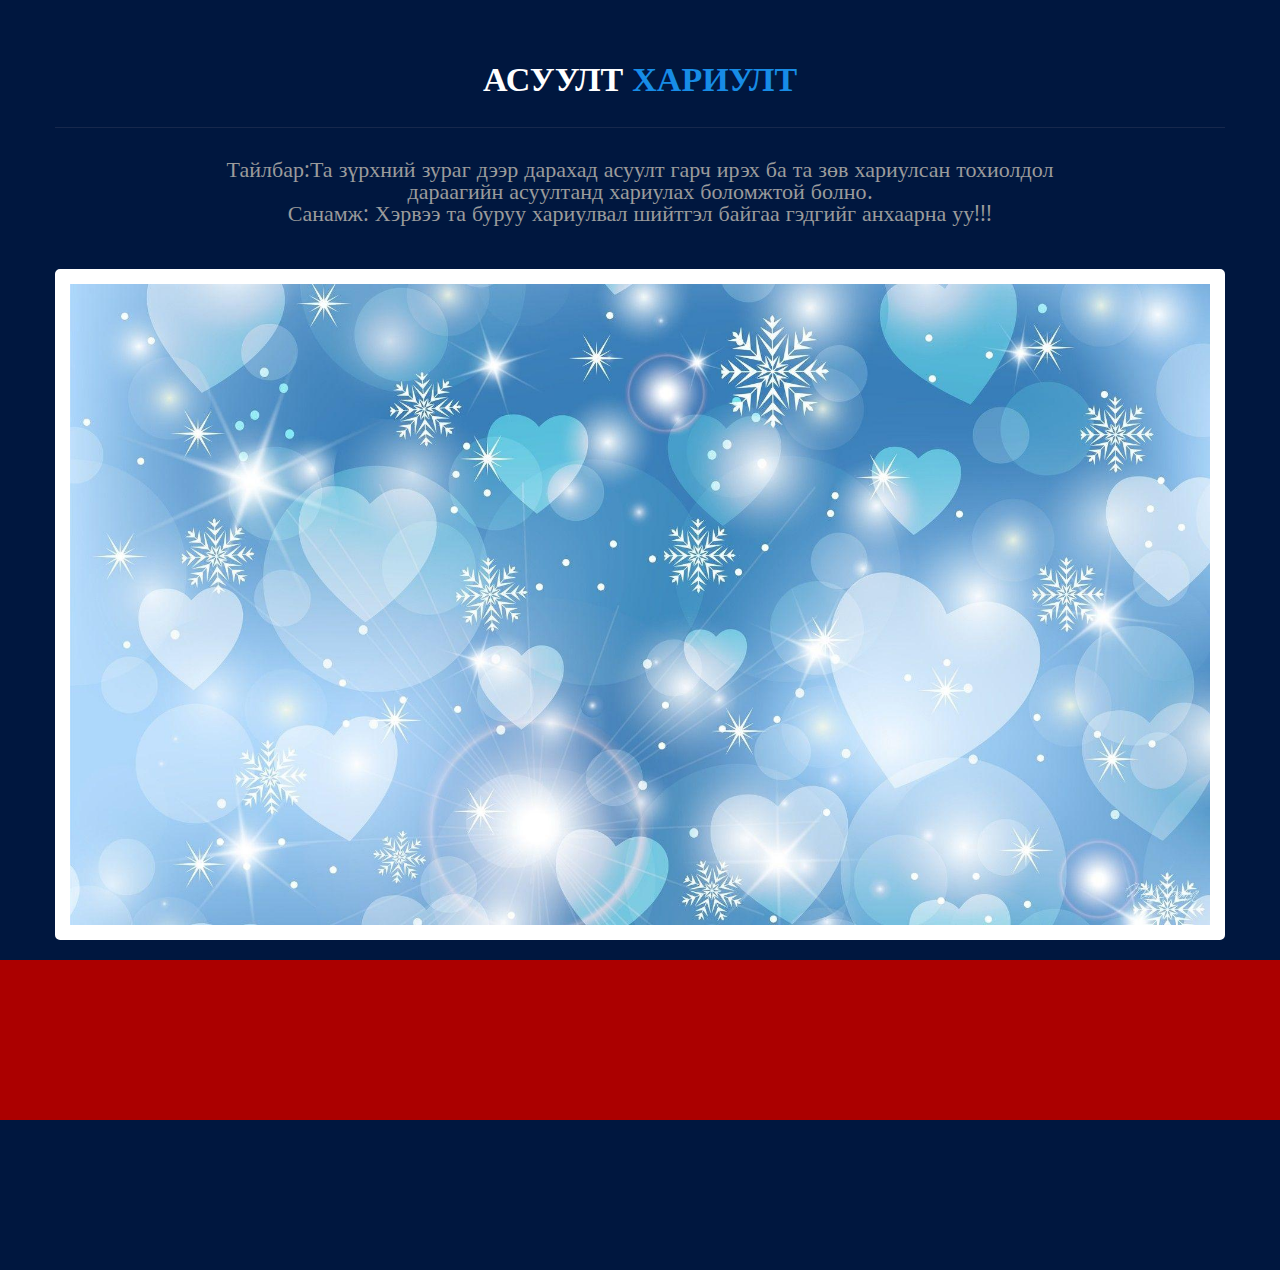
<file: index.html>
<!DOCTYPE html>
<!--[if lt IE 7]>      <html class="no-js lt-ie9 lt-ie8 lt-ie7"> <![endif]-->
<!--[if IE 7]>         <html class="no-js lt-ie9 lt-ie8"> <![endif]-->
<!--[if IE 8]>         <html class="no-js lt-ie9"> <![endif]-->
<!--[if gt IE 8]><!--> <html class="no-js"> <!--<![endif]-->
    <head>
        <meta charset="utf-8">
        <meta http-equiv="X-UA-Compatible" content="IE=edge,chrome=1">
        <title></title>
        <meta name="description" content="">
        <meta name="viewport" content="width=device-width">
       
        <link rel="stylesheet" href="css/bootstrap.css">
        <link rel="stylesheet" href="css/bootstrap-responsive.css">
        <link rel="stylesheet" href="css/custom-styles.css">
        <link rel="stylesheet" href="css/font-awesome.css">
        <link rel="stylesheet" href="css/component.css">
        <link rel="stylesheet" href="css/font-awesome-ie7.css">
 
        <script src="js/modernizr.custom.js"></script>
        <script src="js/modernizr-2.6.2-respond-1.1.0.min.js"></script>
    </head>
    <body>
        <!--[if lt IE 7]>
            <p class="chromeframe">You are using an <strong>outdated</strong> browser. Please <a href="http://browsehappy.com/">upgrade your browser</a> or <a href="http://www.google.com/chromeframe/?redirect=true">activate Google Chrome Frame</a> to improve your experience.</p>
        <![endif]-->

        <!-- This code is taken from http://twitter.github.com/bootstrap/examples/hero.html -->
        
        <div class="wrapper-blue">
            <div class="site-header">
                <div class="logo">
                    <h1>Асуулт<span>  Хариулт</span></h1>
                </div>
                <div class="menu-bar">
                    <div class="navbar">
                                <a class="btn btn-navbar" data-toggle="collapse" data-target=".nav-collapse">
                                    <i class="fw-icon-th-list"></i>
                                </a>
                                <div class="nav-collapse collapse">
                                    <ul class="nav">
                                        <li class="active"><a href="#">Home</a></li>
                                        <li><a href="#about">About</a></li>
                                        <li><a href="#services">Services</a></li>
                                        <li><a href="#work">work</a></li>
                                        <li><a href="#contact">Contact</a></li>
                                    </ul>
                                </div><!--/.nav-collapse -->
                        </div>
                    </div>
                <div class="container">
                    <div class="ruler"></div>
                </div>
                <div class="container">
                <div class="menu">
                    <div class="navbar">
                                <a class="btn btn-navbar" data-toggle="collapse" data-target=".nav-collapse">
                                    <!-- <i class="fw-icon-th-list"></i> NAVIGATION -->
                                </a>
                                <div class="nav-collapse collapse">
                                    <p style="font-size: 22px;">Тайлбар:Та зүрхний зураг дээр дарахад асуулт гарч ирэх ба та зөв хариулсан тохиолдол <br>дараагийн асуултанд хариулах боломжтой болно.<br>Санамж: Хэрвээ та буруу хариулвал шийтгэл байгаа гэдгийг анхаарна уу!!!</p>
                                </div><!--/.nav-collapse -->
                        </div>
                    </div>
                    </div>
                    <div class="container">
                        <div class="banner">
                            <div id="myCarousel" class="carousel slide">
                
                                <div class="carousel-inner">
                                  <div class="item active">
                                    <img src="img/banner-image.jpg"  alt="Workplace" usemap="#workmap">
                                    <map name="workmap">
                                        <area shape="circle" coords="150,20,65" alt="Таавар1" href="taavar1.html">
                                        <area shape="circle" coords="880,33,68" alt="Таавар2" href="taavar2.html">
                                        <area shape="circle" coords="470,175,58" alt="Таавар3" href="taavar3.html">
                                        <area shape="circle" coords="850,195,55" alt="Таавар4" href="taavar4.html">
                                        <area shape="circle" coords="120,340,60" alt="Phone" href="https://otgo08.github.io/ss/" target="_blank">
                                        <area shape="circle" coords="450,400,48" alt="Таавар5" href="taavar5.html">
                                        <area shape="circle" coords="650,370,42" alt="Таавар6" href="taavar6.html">
                                        <area shape="circle" coords="270,500,65" alt="Таавар7" href="taavar7.html">
                                        <area shape="circle" coords="540,600,55" alt="Таавар8" href="taavar8.html">
                                        <area shape="circle" coords="710,560,75" alt="Таавар9" href="taavar9.html">
                                        <area shape="circle" coords="860,390,120" alt="Таавар10" href="taavar10.html">
                                        <area shape="circle" coords="300,265,70" alt="Таавар11" href="taavar11.html">
                                      </map>
                                    <!-- <div class="carousel-caption">
                                      <h1>tirmiopsumdo</h1><br>
                                      <h2>Volupta augun koising</h2>
                                    </div> -->
                             </div>
              
                        </div>
                    </div>
                </div>
            </div>
            <div class="featured-heading">
                <ul class="grid effect-3" id="grid">
                    <li><h1>Миний хайр мундаг шүү&#128157;</h1></li>
                </ul>
                
            </div>
   
                

        

         <!-- /container -->

       <script src="js/jquery-1.9.1.js"></script> 
<script src="js/bootstrap.js"></script>
<script src="js/masonry.pkgd.min.js"></script>
    <script src="js/imagesloaded.js"></script>
    <script src="js/classie.js"></script>
    <script src="js/AnimOnScroll.js"></script>
    
    <script>
      new AnimOnScroll( document.getElementById( 'grid' ), {
        minDuration : 0.4,
        maxDuration : 0.7,
        viewportFactor : 0.2
      } );
     
    </script>
<script>
$('#myCarousel').carousel({
    interval: 1800
});
</script>


    </body>
</html>
</file>
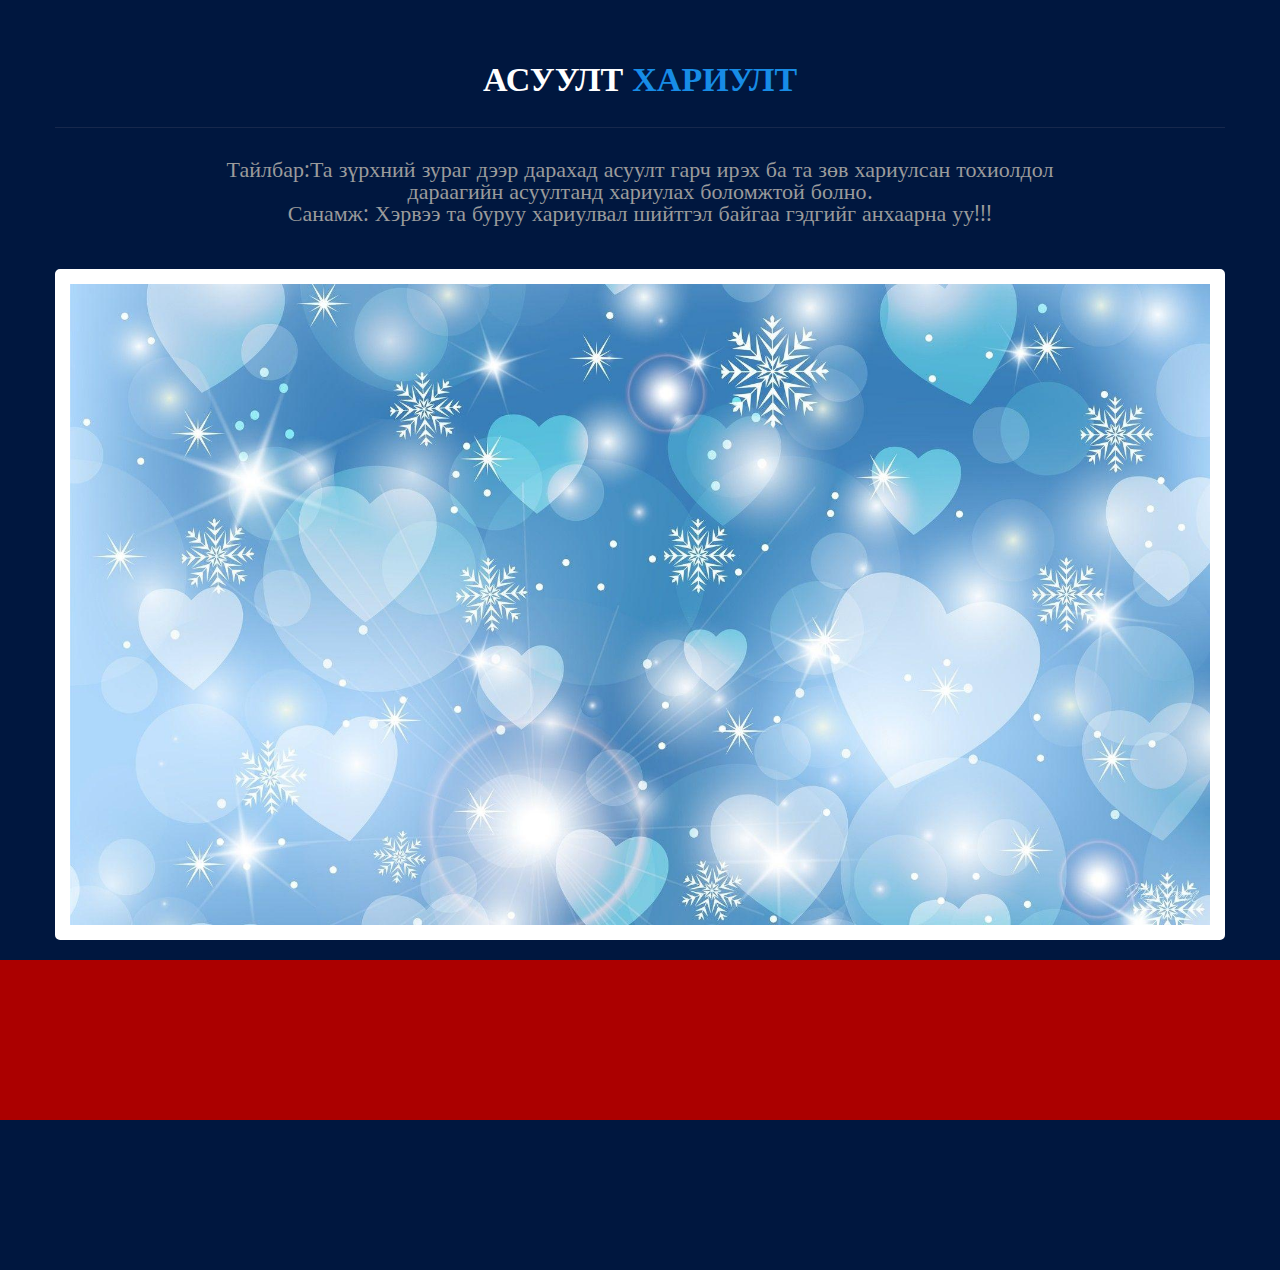
<file: index1.html>
<!DOCTYPE html>
<!--[if lt IE 7]>      <html class="no-js lt-ie9 lt-ie8 lt-ie7"> <![endif]-->
<!--[if IE 7]>         <html class="no-js lt-ie9 lt-ie8"> <![endif]-->
<!--[if IE 8]>         <html class="no-js lt-ie9"> <![endif]-->
<!--[if gt IE 8]><!--> <html class="no-js"> <!--<![endif]-->
    <head>
        <meta charset="utf-8">
        <meta http-equiv="X-UA-Compatible" content="IE=edge,chrome=1">
        <title></title>
        <meta name="description" content="">
        <meta name="viewport" content="width=device-width">
       
        <link rel="stylesheet" href="css/bootstrap.css">
        <link rel="stylesheet" href="css/bootstrap-responsive.css">
        <link rel="stylesheet" href="css/custom-styles.css">
        <link rel="stylesheet" href="css/font-awesome.css">
        <link rel="stylesheet" href="css/component.css">
        <link rel="stylesheet" href="css/font-awesome-ie7.css">
 
        <script src="js/modernizr.custom.js"></script>
        <script src="js/modernizr-2.6.2-respond-1.1.0.min.js"></script>
    </head>
    <body>
        <!--[if lt IE 7]>
            <p class="chromeframe">You are using an <strong>outdated</strong> browser. Please <a href="http://browsehappy.com/">upgrade your browser</a> or <a href="http://www.google.com/chromeframe/?redirect=true">activate Google Chrome Frame</a> to improve your experience.</p>
        <![endif]-->

        <!-- This code is taken from http://twitter.github.com/bootstrap/examples/hero.html -->
        
        <div class="wrapper-blue">
            <div class="site-header">
                <div class="logo">
                    <h1>Асуулт<span>  Хариулт</span></h1>
                </div>
                <div class="menu-bar">
                    <div class="navbar">
                                <a class="btn btn-navbar" data-toggle="collapse" data-target=".nav-collapse">
                                    <i class="fw-icon-th-list"></i>
                                </a>
                                <div class="nav-collapse collapse">
                                    <ul class="nav">
                                        <li class="active"><a href="#">Home</a></li>
                                        <li><a href="#about">About</a></li>
                                        <li><a href="#services">Services</a></li>
                                        <li><a href="#work">work</a></li>
                                        <li><a href="#contact">Contact</a></li>
                                    </ul>
                                </div><!--/.nav-collapse -->
                        </div>
                    </div>
                <div class="container">
                    <div class="ruler"></div>
                </div>
                <div class="container">
                <div class="menu">
                    <div class="navbar">
                                <a class="btn btn-navbar" data-toggle="collapse" data-target=".nav-collapse">
                                    <!-- <i class="fw-icon-th-list"></i> NAVIGATION -->
                                </a>
                                <div class="nav-collapse collapse">
                                    <p style="font-size: 22px;">Тайлбар:Та зүрхний зураг дээр дарахад асуулт гарч ирэх ба та зөв хариулсан тохиолдол <br>дараагийн асуултанд хариулах боломжтой болно.<br>Санамж: Хэрвээ та буруу хариулвал шийтгэл байгаа гэдгийг анхаарна уу!!!</p>
                                </div><!--/.nav-collapse -->
                        </div>
                    </div>
                    </div>
                    <div class="container">
                        <div class="banner">
                            <div id="myCarousel" class="carousel slide">
                
                                <div class="carousel-inner">
                                  <div class="item active">
                                    <img src="img/banner-image.jpg"  alt="Workplace" usemap="#workmap">
                                    <map name="workmap">
                                        <area shape="circle" coords="150,20,65" alt="Таавар1" href="taavar1.html">
                                        <area shape="circle" coords="880,33,68" alt="Таавар2" href="taavar2.html">
                                        <area shape="circle" coords="470,175,58" alt="Таавар3" href="taavar3.html">
                                        <area shape="circle" coords="850,195,55" alt="Таавар4" href="taavar4.html">
                                        <area shape="circle" coords="120,340,60" alt="Phone" href="/co/index.html" target="_blank">
                                        <area shape="circle" coords="450,400,48" alt="Таавар5" href="taavar5.html">
                                        <area shape="circle" coords="650,370,42" alt="Таавар6" href="taavar6.html">
                                        <area shape="circle" coords="270,500,65" alt="Таавар7" href="taavar7.html">
                                        <area shape="circle" coords="540,600,55" alt="Таавар8" href="taavar8.html">
                                        <area shape="circle" coords="710,560,75" alt="Таавар9" href="taavar9.html">
                                        <area shape="circle" coords="860,390,120" alt="Таавар10" href="taavar10.html">
                                        <area shape="circle" coords="300,265,70" alt="Таавар11" href="taavar11.html">
                                      </map>
                                    <!-- <div class="carousel-caption">
                                      <h1>tirmiopsumdo</h1><br>
                                      <h2>Volupta augun koising</h2>
                                    </div> -->
                             </div>
              
                        </div>
                    </div>
                </div>
            </div>
            <div class="featured-heading">
                <ul class="grid effect-3" id="grid">
                    <li><h1>Миний хайр мундаг шүү&#128157;</h1></li>
                </ul>
                
            </div>
   
                

        

         <!-- /container -->

       <script src="js/jquery-1.9.1.js"></script> 
<script src="js/bootstrap.js"></script>
<script src="js/masonry.pkgd.min.js"></script>
    <script src="js/imagesloaded.js"></script>
    <script src="js/classie.js"></script>
    <script src="js/AnimOnScroll.js"></script>
    
    <script>
      new AnimOnScroll( document.getElementById( 'grid' ), {
        minDuration : 0.4,
        maxDuration : 0.7,
        viewportFactor : 0.2
      } );
     
    </script>
<script>
$('#myCarousel').carousel({
    interval: 1800
});
</script>


    </body>
</html>
</file>
<file: css/custom-styles.css>
/* ==========================================================================
   Author's custom styles
   ========================================================================== */

/* Generated by Font Squirrel (http://www.fontsquirrel.com) on July 26, 2013 */



@font-face {
    font-family: 'open_sansbold';
    src: url('../fonts/opensans-bold-webfont.eot');
    src: url('../fonts/opensans-bold-webfont.eot?#iefix') format('embedded-opentype'),
         url('../fonts/opensans-bold-webfont.woff') format('woff'),
         url('../fonts/opensans-bold-webfont.ttf') format('truetype'),
         url('../fonts/opensans-bold-webfont.svg#open_sansbold') format('svg');
    font-weight: normal;
    font-style: normal;

}




@font-face {
    font-family: 'open_sanslight';
    src: url('../fonts/opensans-light-webfont.eot');
    src: url('../fonts/opensans-light-webfont.eot?#iefix') format('embedded-opentype'),
         url('../fonts/opensans-light-webfont.woff') format('woff'),
         url('../fonts/opensans-light-webfont.ttf') format('truetype'),
         url('../fonts/opensans-light-webfont.svg#open_sanslight') format('svg');
    font-weight: normal;
    font-style: normal;

}




@font-face {
    font-family: 'open_sansregular';
    src: url('../fonts/opensans-regular-webfont.eot');
    src: url('../fonts/opensans-regular-webfont.eot?#iefix') format('embedded-opentype'),
         url('../fonts/opensans-regular-webfont.woff') format('woff'),
         url('../fonts/opensans-regular-webfont.ttf') format('truetype'),
         url('../fonts/opensans-regular-webfont.svg#open_sansregular') format('svg');
    font-weight: normal;
    font-style: normal;

}

@font-face {
    font-family: 'open_sansextrabold';
    src: url('opensans-extrabold-webfont.eot');
    src: url('opensans-extrabold-webfont.eot?#iefix') format('embedded-opentype'),
         url('opensans-extrabold-webfont.woff') format('woff'),
         url('opensans-extrabold-webfont.ttf') format('truetype'),
         url('opensans-extrabold-webfont.svg#open_sansextrabold') format('svg');
    font-weight: normal;
    font-style: normal;

}

/* ==========================================================================
   Global styles starts here
   ========================================================================== */


body{
   font-size: 14px; background: #cfcfcf;
}
h1, h2, h3, h4, h5, h6{
    font-family: 'open_sansbold'; margin: 0;
}
h1{}
h2{}
h3{}
h4{}
h5{}
h6{}

.wrapper-blue{
    background-color: #00173f;  
}
.ruler{border-top: 1px solid #17284c;}
p{ font-family: 'open_sansregular'; font-size: 14px; line-height: 22px; color: #9b9b9b; padding-bottom: 25px; margin-bottom: 0;}
.last{padding-bottom: 0;}
.spacing-t{padding-top: 30px;}
.spacing-b{padding-bottom: 30px;}
.spacing-l{padding-left: 30px;}
.spacing-r{padding-right: 30px;}
.icon{color: #d80112; margin-right: 5px;}
.readmore{color: #178ce6; text-transform: uppercase; line-height: 1px; font-family: 'open_sansbold';}
.readmore:hover{color: #d80112; text-decoration: none;}
/* ==========================================================================
   Menu styles starts here
   ========================================================================== */


.site-header{overflow: hidden; padding: 60px 0; text-align: center;}
.logo{
    margin:0 auto;
    display: inline-block;
}
.logo h1{
    color:#fff;
    text-transform: uppercase;
    font-size: 34px;
    line-height: 36px;
    margin: 0;
    padding-bottom: 30px;
}
.logo h1 span{
    font-family: 'open_sanslight';
    color:#178ce6;
}
.menu{text-align: center; }
.menu-bar{display: none;}
.navbar{ display: inline-block;}
.brd-top{
    border-top:1px solid #17284c;
    margin-top: 25px;
    margin-bottom: 30px;
}
.navbar{
    margin-top: 30px;
}
.navbar .nav > li a{
    text-shadow: none;
    color:#fff;
    font-weight: bold;
    text-transform: uppercase;
    padding:8px;
}
.navbar .nav > li a:hover{
    color:#178ce6;
}
.navbar .nav > .active > a{
    background-color: none;
    box-shadow: none;
    color:#fff;   
    font-weight: bold;
    text-transform: uppercase;
}
.navbar .nav > .active > a:hover{
    color:#178ce6;
    
    box-shadow: none;
}
.banner{
    
    color:#fff;
    text-align: center;

}
.banner .carousel{border: 15px solid #fff; border-radius: 5px;}

.banner .carousel-indicators{right: 50%; bottom: -10%;}
.banner .carousel-caption {background: none; bottom: 40%; padding: 0;}
.banner .carousel-caption  h1{
    text-transform: uppercase;
    background-color:#d40924;
    margin:0; 
    font-size: 28px;
    line-height: 32px;
    display: inline-block;
    padding: 5px 10px;
    font-family: 'open_sansregular';
}
.banner .carousel-caption  h2{font-size: 28px; line-height: 32px; color: #fff;
                 text-transform: uppercase; 
                 background: #100a04; display: inline-block;
                  margin: 0; opacity: 0.8; padding: 5px 10px;}

/* ==========================================================================
   General styles starts here
   ========================================================================== */
    .featured-heading{background: #ab0000; padding: 55px 0; text-align: center;
                        text-transform: uppercase; margin-bottom: 90px;}
    .featured-heading h1{color: #fff; font-size: 22px; line-height: 40px;
                        font-family: 'open_sansbold';}
    .featured-objects{ padding: 100px 0; text-align: center;}
    .featured-objects .block{}

    
    .featured-block {border-radius:5px; background: #fff; overflow: hidden; margin-bottom: 30px; 
        -moz-box-shadow:   0px 0px 10px 1px #aaa;
  -webkit-box-shadow: 0px 0px 10px 1px #aaa;
  box-shadow: 0px 0px 10px 1px #aaa;}
    .featured-block img{}
    .featured-block .block-content{ padding: 30px; text-align: center;}
    .featured-block .block-content img{width: 100%;}
    .featured-block h1{font-size: 16px; color: #0c3f74; font-family: 'open_sansbold'; line-height: 24px;
                                            padding-bottom: 10px; text-transform: uppercase;}
    .featured-block p{padding-bottom: 20px;}
    .box{padding:0 20px; padding-top: 20px;}
    .featured-block .btn{background: #d80112; color: #fff; border-radius: 5px; 
                                        padding: 10px 15px; font-family: 'open_sansbold'; font-size: 14px; 
                                        font-weight: normal; text-transform: uppercase; text-shadow: none; letter-spacing: 1px;
                                           border:none; }
    .featured-block .btn:hover{color: #fff; background: #007ae2;}
    .featured-content{ background: #007ae2; text-align: center; padding-top: 100px; padding-bottom: 190px; overflow: hidden;}
    .featured-content h1{color: #fff; font-size: 22px; line-height: 40px; padding-bottom: 20px; text-transform: uppercase;}
    .featured-content p{color: #fff; padding-bottom: 50px;}
    .featured-content .block-content{ background: #259cf8; padding-top: 60px; border-radius: 5px;}
    .featured-image{margin-bottom: -140px;}
    .testimonial{padding: 95px 0; padding-bottom: 70px;}
    .testimonial .user-info{margin-bottom: 40px;}
    .testimonial h1{text-align: center; text-transform: uppercase; color: #d80112; font-size: 22px; line-height: 40px;
                    font-family: 'open_sansbold'; padding-bottom: 60px;}
    .testimonial h1 span{color: #0c3f74;}
    .user-content{background: #fff; border-radius: 5px; padding: 25px 30px 30px 20px; margin-bottom: 20px;}
    .user-image{}
    .user-image img{float: left; margin-right: 10px;}
    .user-image h5{padding-top: 15px;}
    .user-image h5 a{color: #178ce6; font-size: 12px; line-height: 20px; 
                    font-family: 'open_sansbold';  text-transform: uppercase;}
    .user-image h5 a:hover{color: #d80112; text-decoration: none;}                    
    .user-image h4{color: #7d7d7d; font-size: 14px; line-height: 20px; 
                    font-family: 'open_sanslight';}
    .caret-gray {
        text-align: center;
        margin-top: 30px;
        display: inline-block;
        width: 0;
        height: 0;
        vertical-align: top;
        border-top: 12px solid #fff;
        border-right: 12px solid transparent;
        border-left: 12px solid transparent;
        content: "";
        position: absolute;
        }

/* ==========================================================================
   Sidebar styles starts here
   
   ========================================================================== */

/* ==========================================================================
   Footer styles starts here
   ========================================================================== */

    .copy-rights{background: #c1c1c1; color: #5b5b5b; padding: 60px 0; text-align: center; font-family: 'open_sansregular';}
    .copy-rights span{color:#0c3f74; font-size: 14px; font-family: 'open_sansbold'; text-transform: uppercase;}
    .copy-rights a{color: #5b5b5b;}
    .copy-rights a:hover{color: #fff; text-decoration: none;}
    .copy-rights .links{color: #d80112;font-family: 'open_sansbold'; text-transform: uppercase;}
    .copy-rights .links:hover{color: #178ce6;}

/* ==========================================================================
   Responsive Tweaks starts here
   ========================================================================== */
.navbar .btn-navbar {background: #178ce6; color: #fff; text-shadow: none; font-weight: bold; 
  margin-bottom: 3px; margin-right: 23px; border: none;}
.navbar .btn-navbar:hover{background: #d80112; color: #fff;}


.shadow {
  -moz-box-shadow:    3px 3px 5px 6px #ccc;
  -webkit-box-shadow: 3px 3px 5px 6px #ccc;
  box-shadow:         3px 3px 5px 6px #ccc;
}
</file>
<file: css/component.css>
.grid {
  list-style: none;
  padding: 0;
}
.footer-content .grid li {
  display: inline-block !important;
  width: 10%;
  float: left;
  text-align: center;
}

.grid li {
  display: block;
  float: left;
  opacity: 0;
  width: 100%;
}

.grid li.shown,
.no-js .grid li,
.no-cssanimations .grid li {
  opacity: 1;
}

.grid li a,
.grid li img {
  outline: none;
  border: none;
  display: block;
}

/* Effect 1: opacity */
.grid.effect-1 li.animate {
  -webkit-animation: fadeIn 0.65s ease forwards;
  -moz-animation: fadeIn 0.65s ease forwards;
  animation: fadeIn 0.65s ease forwards;
}

@-webkit-keyframes fadeIn {
  to {
    opacity: 1;
  }
}

@-moz-keyframes fadeIn {
  to {
    opacity: 1;
  }
}

@keyframes fadeIn {
  to {
    opacity: 1;
  }
}

/* Effect 2: Move Up */
.grid.effect-2 {
  margin: 0;
  padding: 0;
  width: 100%;
}
.grid.effect-2 li.animate {
  -webkit-transform: translateY(200px);
  -moz-transform: translateY(200px);
  transform: translateY(200px);
  -webkit-animation: moveUp 0.65s ease forwards;
  -moz-animation: moveUp 0.65s ease forwards;
  animation: moveUp 0.65s ease forwards;
}

@-webkit-keyframes moveUp {
  to {
    -webkit-transform: translateY(0);
    opacity: 1;
  }
}

@-moz-keyframes moveUp {
  to {
    -moz-transform: translateY(0);
    opacity: 1;
  }
}

@keyframes moveUp {
  to {
    transform: translateY(0);
    opacity: 1;
  }
}

/* Effect 3: Scale up */
.grid.effect-3 li.animate {
  animation-delay: 3s;
  -webkit-transform: scale(0.6);
  -moz-transform: scale(0.6);
  transform: scale(0.6);
  -webkit-animation: scaleUp 0.65s ease-in-out forwards;
  -moz-animation: scaleUp 0.65s ease-in-out forwards;
  animation: scaleUp 0.65s ease-in-out forwards;
}

@-webkit-keyframes scaleUp {
  to {
    -webkit-transform: scale(1);
    opacity: 1;
  }
}

@-moz-keyframes scaleUp {
  to {
    -moz-transform: scale(1);
    opacity: 1;
  }
}

@keyframes scaleUp {
  to {
    transform: scale(1);
    opacity: 1;
  }
}

/* Effect 4: fall perspective */
.grid.effect-4 {
  -webkit-perspective: 1300px;
  -moz-perspective: 1300px;
  perspective: 1300px;
}

.grid.effect-4 li.animate {
  -webkit-transform-style: preserve-3d;
  -moz-transform-style: preserve-3d;
  transform-style: preserve-3d;
  -webkit-transform: translateZ(400px) translateY(300px) rotateX(-90deg);
  -moz-transform: translateZ(400px) translateY(300px) rotateX(-90deg);
  transform: translateZ(400px) translateY(300px) rotateX(-90deg);
  -webkit-animation: fallPerspective 0.8s ease-in-out forwards;
  -moz-animation: fallPerspective 0.8s ease-in-out forwards;
  animation: fallPerspective 0.8s ease-in-out forwards;
}

@-webkit-keyframes fallPerspective {
  100% {
    -webkit-transform: translateZ(0px) translateY(0px) rotateX(0deg);
    opacity: 1;
  }
}

@-moz-keyframes fallPerspective {
  100% {
    -moz-transform: translateZ(0px) translateY(0px) rotateX(0deg);
    opacity: 1;
  }
}

@keyframes fallPerspective {
  100% {
    transform: translateZ(0px) translateY(0px) rotateX(0deg);
    opacity: 1;
  }
}

/* Effect 5: fly (based on http://lab.hakim.se/scroll-effects/ by @hakimel) */
.grid.effect-5 {
  -webkit-perspective: 1300px;
  -moz-perspective: 1300px;
  perspective: 1300px;
}

.grid.effect-5 li.animate {
  -webkit-transform-style: preserve-3d;
  -moz-transform-style: preserve-3d;
  transform-style: preserve-3d;
  -webkit-transform-origin: 50% 50% -300px;
  -moz-transform-origin: 50% 50% -300px;
  transform-origin: 50% 50% -300px;
  -webkit-transform: rotateX(-180deg);
  -moz-transform: rotateX(-180deg);
  transform: rotateX(-180deg);
  -webkit-animation: fly 0.8s ease-in-out forwards;
  -moz-animation: fly 0.8s ease-in-out forwards;
  animation: fly 0.8s ease-in-out forwards;
}

@-webkit-keyframes fly {
  100% {
    -webkit-transform: rotateX(0deg);
    opacity: 1;
  }
}

@-moz-keyframes fly {
  100% {
    -moz-transform: rotateX(0deg);
    opacity: 1;
  }
}

@keyframes fly {
  100% {
    transform: rotateX(0deg);
    opacity: 1;
  }
}

/* Effect 6: flip (based on http://lab.hakim.se/scroll-effects/ by @hakimel) */
.grid.effect-6 {
  -webkit-perspective: 1300px;
  -moz-perspective: 1300px;
  perspective: 1300px;
}

.grid.effect-6 li.animate {
  -webkit-transform-style: preserve-3d;
  -moz-transform-style: preserve-3d;
  transform-style: preserve-3d;
  -webkit-transform-origin: 0% 0%;
  -moz-transform-origin: 0% 0%;
  transform-origin: 0% 0%;
  -webkit-transform: rotateX(-80deg);
  -moz-transform: rotateX(-80deg);
  transform: rotateX(-80deg);
  -webkit-animation: flip 0.8s ease-in-out forwards;
  -moz-animation: flip 0.8s ease-in-out forwards;
  animation: flip 0.8s ease-in-out forwards;
}

@-webkit-keyframes flip {
  100% {
    -webkit-transform: rotateX(0deg);
    opacity: 1;
  }
}

@-moz-keyframes flip {
  100% {
    -moz-transform: rotateX(0deg);
    opacity: 1;
  }
}

@keyframes flip {
  100% {
    transform: rotateX(0deg);
    opacity: 1;
  }
}

/* Effect 7: helix (based on http://lab.hakim.se/scroll-effects/ by @hakimel) */
.grid.effect-7 {
  -webkit-perspective: 1300px;
  -moz-perspective: 1300px;
  perspective: 1300px;
}

.grid.effect-7 li.animate {
  -webkit-transform-style: preserve-3d;
  -moz-transform-style: preserve-3d;
  transform-style: preserve-3d;
  -webkit-transform: rotateY(-180deg);
  -moz-transform: rotateY(-180deg);
  transform: rotateY(-180deg);
  -webkit-animation: helix 0.8s ease-in-out forwards;
  -moz-animation: helix 0.8s ease-in-out forwards;
  animation: helix 0.8s ease-in-out forwards;
}

@-webkit-keyframes helix {
  100% {
    -webkit-transform: rotateY(0deg);
    opacity: 1;
  }
}

@-moz-keyframes helix {
  100% {
    -moz-transform: rotateY(0deg);
    opacity: 1;
  }
}

@keyframes helix {
  100% {
    transform: rotateY(0deg);
    opacity: 1;
  }
}

/* Effect 8:  */
.grid.effect-8 {
  -webkit-perspective: 1300px;
  -moz-perspective: 1300px;
  perspective: 1300px;
}

.grid.effect-8 li.animate {
  -webkit-transform-style: preserve-3d;
  -moz-transform-style: preserve-3d;
  transform-style: preserve-3d;
  -webkit-transform: scale(0.4);
  -moz-transform: scale(0.4);
  transform: scale(0.4);
  -webkit-animation: popUp 0.8s ease-in forwards;
  -moz-animation: popUp 0.8s ease-in forwards;
  animation: popUp 0.8s ease-in forwards;
}

@-webkit-keyframes popUp {
  70% {
    -webkit-transform: scale(1.1);
    opacity: 0.8;
    -webkit-animation-timing-function: ease-out;
  }
  100% {
    -webkit-transform: scale(1);
    opacity: 1;
  }
}

@-moz-keyframes popUp {
  70% {
    -moz-transform: scale(1.1);
    opacity: 0.8;
    -moz-animation-timing-function: ease-out;
  }
  100% {
    -moz-transform: scale(1);
    opacity: 1;
  }
}

@keyframes popUp {
  70% {
    transform: scale(1.1);
    opacity: 0.8;
    animation-timing-function: ease-out;
  }
  100% {
    transform: scale(1);
    opacity: 1;
  }
}

@media screen and (max-width: 900px) {
  .grid li {
    width: 100%;
  }
}

@media screen and (max-width: 400px) {
  .grid li {
    width: 100%;
  }
}
</file>
